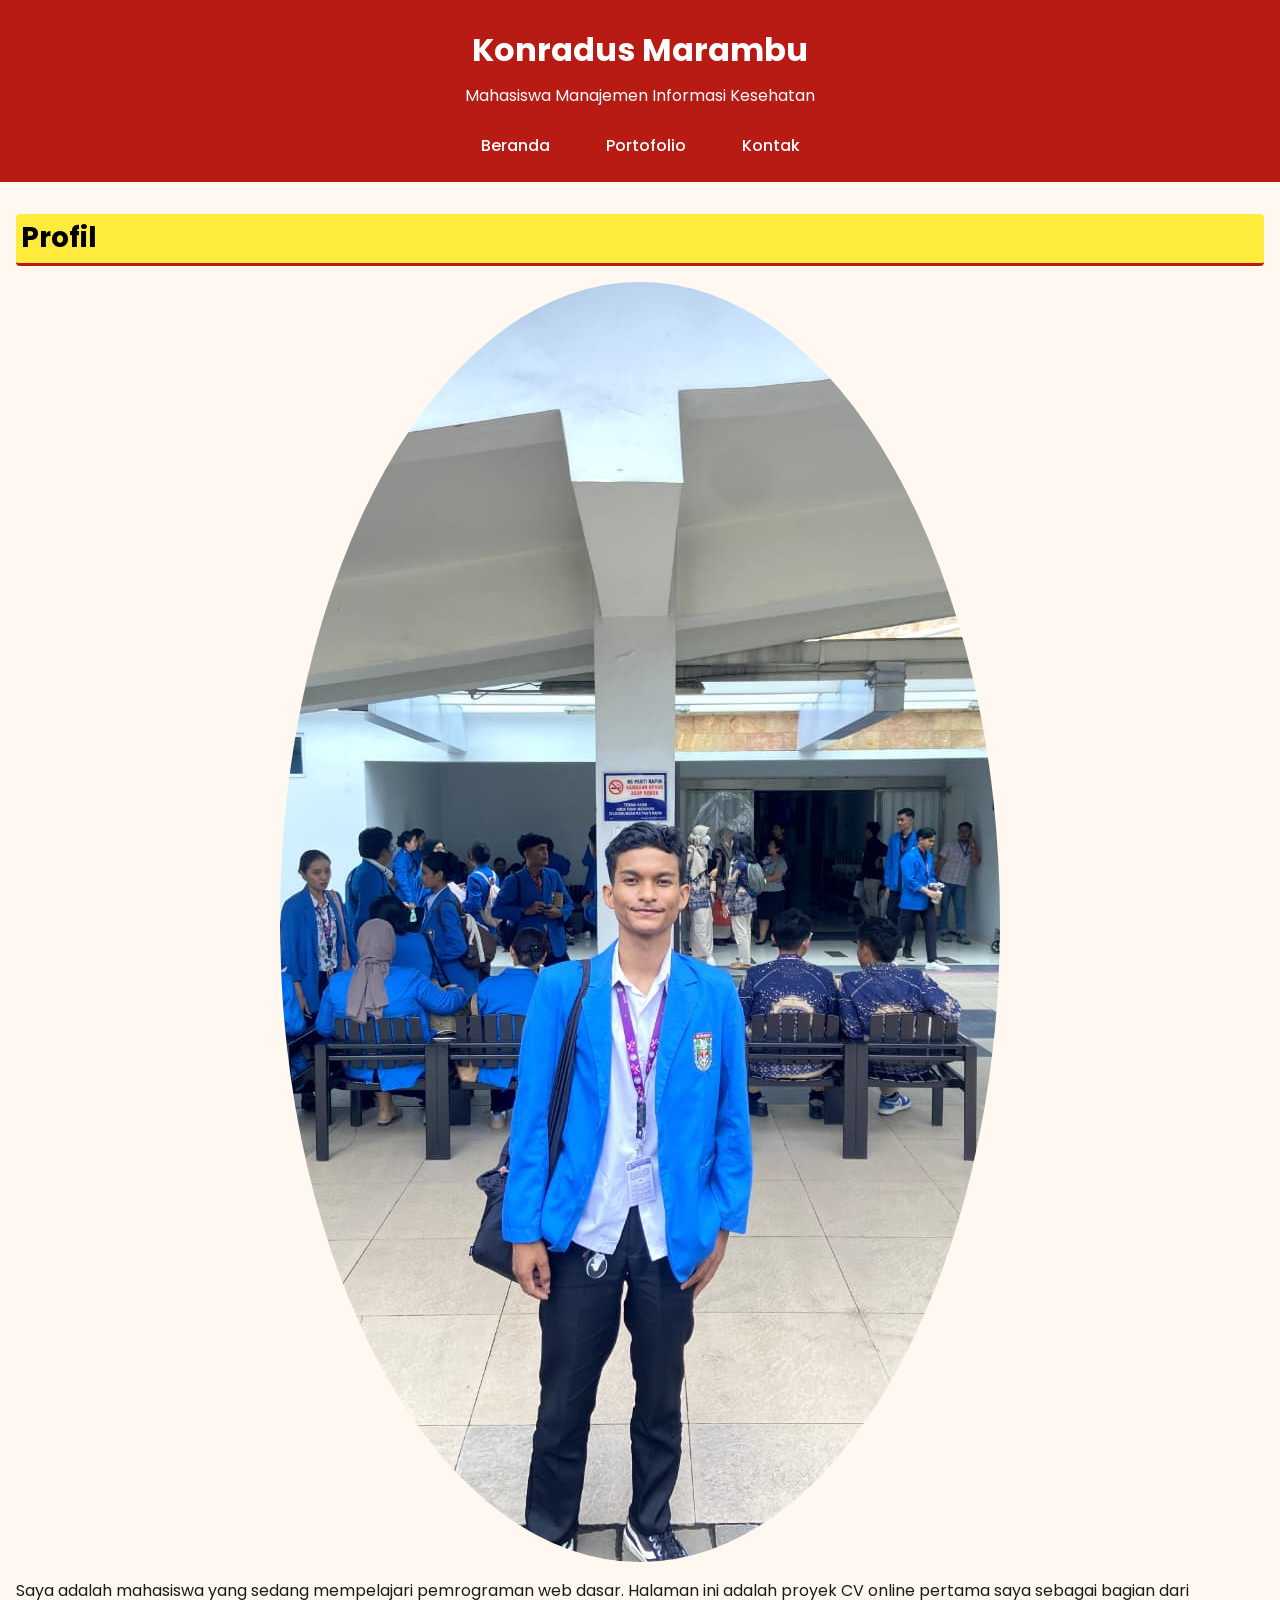
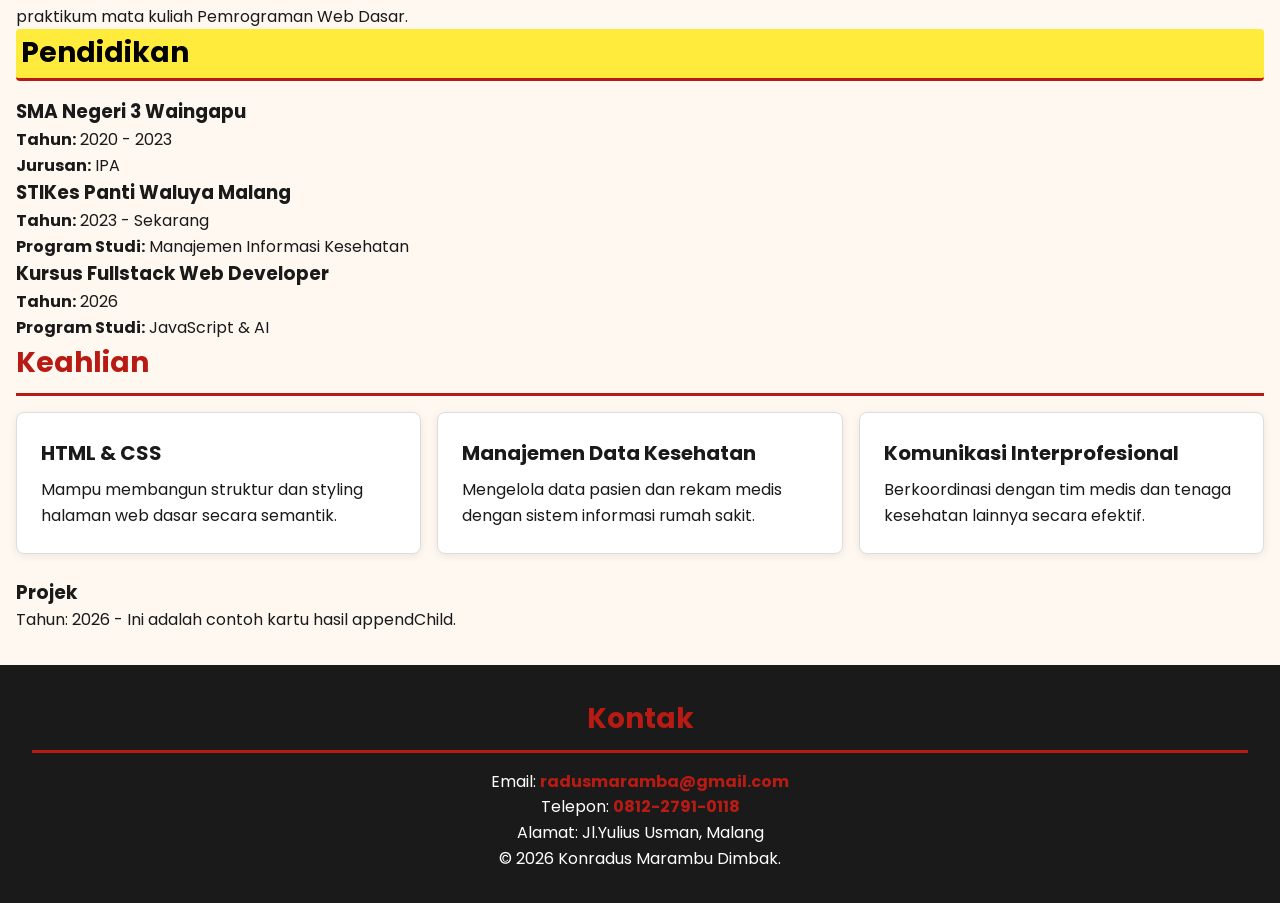
<file: index.html>
<!DOCTYPE html>
<html lang="id">
<head>
    <meta charset="UTF-8">
    <meta name="viewport" content="width=device-width, initial-scale=1.0">
    <title>CV - Konradus Marambu Dimbak</title>
    <link href="https://fonts.googleapis.com/css2?family=Poppins:wght@400;600&display=swap" rel="stylesheet">
    <link rel="stylesheet" href="css/style.css">
</head>
<body>

    <header>
        <h1>WEB RESUME</h1>
        <p>Mahasiswa Manajemen Informasi Kesehatan</p>
        <nav>
            <ul>
                <li><a href="index.html">Beranda</a></li>
                <li><a href="portofolio.html">Portofolio</a></li>
                <li><a href="#kontak">Kontak</a></li>
            </ul>
        </nav>
    </header>

    <main>
        <section id="profil">
            <h2>Profil</h2>
            <img src="media/rama.jpeg" alt="Foto profil Nama Mahasiswa">
            <p>Saya adalah mahasiswa yang sedang mempelajari pemrograman web dasar. 
            Halaman ini adalah proyek CV online pertama saya sebagai bagian dari praktikum 
            mata kuliah Pemrograman Web Dasar.</p>
        </section>

        <section id="pendidikan-section">
    <h2>Pendidikan</h2>
    <div id="container-pendidikan" class="pendidikan-container">
        </div>
</section>
            </div>
        </section>

        <section id="keahlian">
            <h2>Keahlian</h2>
            <div class="kartu-container">
                <article class="kartu">
                    <h3>HTML & CSS</h3>
                    <p>Mampu membangun struktur dan styling halaman web dasar secara semantik.</p>
                </article>
                <article class="kartu">
                    <h3>Manajemen Data Kesehatan</h3>
                    <p>Mengelola data pasien dan rekam medis dengan sistem informasi rumah sakit.</p>
                </article>
                <article class="kartu">
                    <h3>Komunikasi Interprofesional</h3>
                    <p>Berkoordinasi dengan tim medis dan tenaga kesehatan lainnya secara efektif.</p>
                </article>
            </div>
        </section>
    </main>

    <footer id="kontak">
        <h2>Kontak</h2>
        <p>Email: <strong>radusmaramba@gmail.com</strong></p>
        <p>Telepon: <strong>0812-2791-0118</strong></p>
        <p>Alamat: Jl.Yulius Usman, Malang</p>
        <p>&copy; 2026 Konradus Marambu Dimbak.</p>
    </footer>
</body>
<script src="js/Script.js"></script>
</html>
</file>
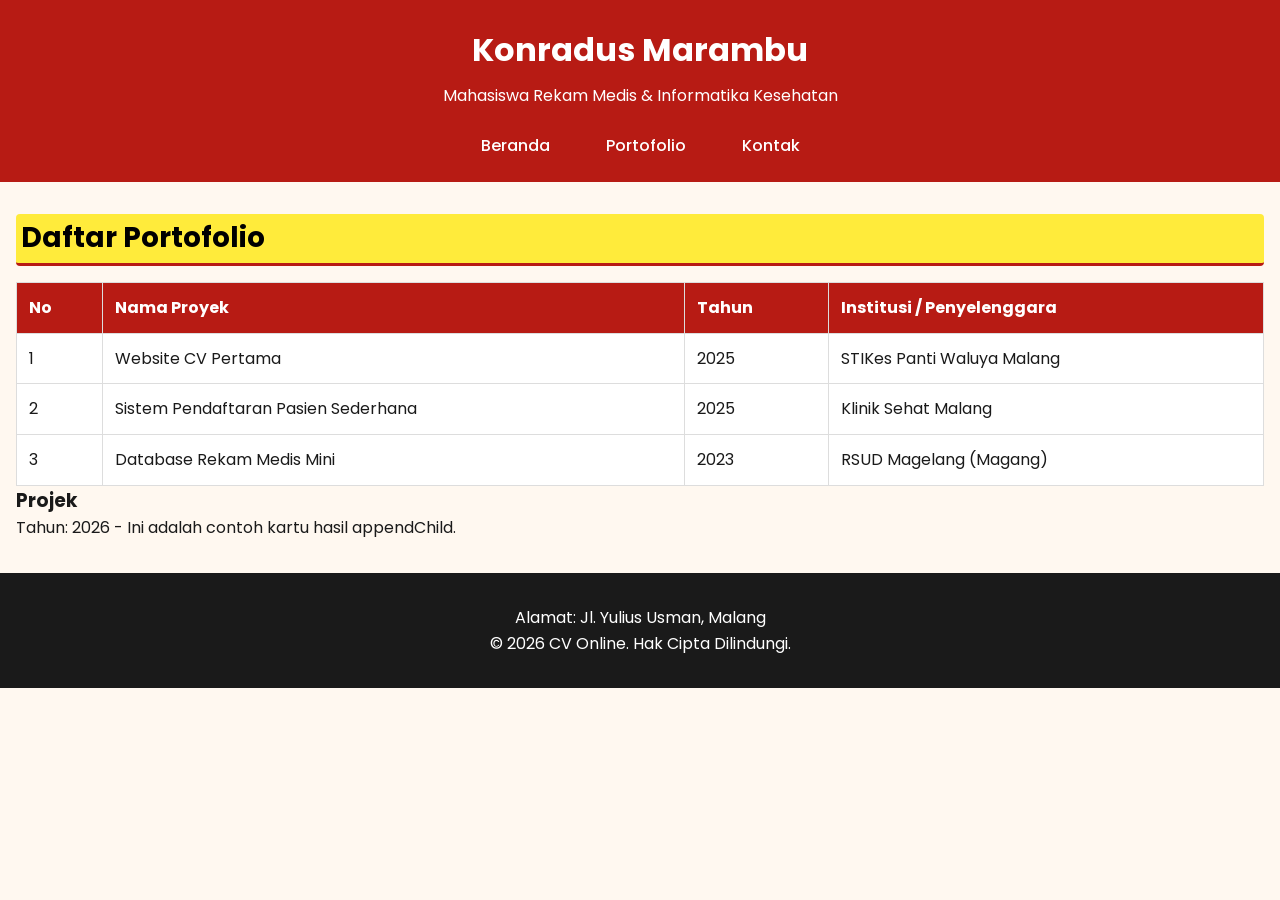
<file: portofolio.html>
<!DOCTYPE html>
<html lang="id">
<head>
    <meta charset="UTF-8">
    <meta name="viewport" content="width=device-width, initial-scale=1.0">
    <title>Portofolio - Konradus Marambu Dimbak</title>
    <link href="https://fonts.googleapis.com/css2?family=Poppins:wght@400;600&display=swap" rel="stylesheet">
    <link rel="stylesheet" href="css/style.css">
</head>
<body>
    <header>
        <h1>Konradus Marambu Dimbak</h1>
        <p>Mahasiswa Rekam Medis & Informatika Kesehatan</p>
        <nav>
            <ul>
                <li><a href="index.html">Beranda</a></li>
                <li><a href="portofolio.html">Portofolio</a></li>
                <li><a href="index.html#kontak">Kontak</a></li>
            </ul>
        </nav>
    </header>

    <main>
        <h2>Daftar Portofolio</h2>
        <table border="1">
            <thead>
                <tr>
                    <th scope="col">No</th>
                    <th scope="col">Nama Proyek</th>
                    <th scope="col">Tahun</th>
                    <th scope="col">Institusi / Penyelenggara</th>
                </tr>
            </thead>
            <tbody>
                <tr>
                    <td>1</td>
                    <td>Website CV Pertama</td>
                    <td>2025</td>
                    <td>STIKes Panti Waluya Malang</td>
                </tr>
                <tr>
                    <td>2</td>
                    <td>Sistem Pendaftaran Pasien Sederhana</td>
                    <td>2025</td>
                    <td>Klinik Sehat Malang</td>
                </tr>
                <tr>
                    <td>3</td>
                    <td>Database Rekam Medis Mini</td>
                    <td>2023</td>
                    <td>RSUD Magelang (Magang)</td>
                </tr>
            </tbody>
        </table>
    </main>

    <footer>
        <p>Alamat: Jl. Yulius Usman, Malang</p>
        <p>&copy; 2026 CV Online. Hak Cipta Dilindungi.</p>
    </footer>
</body>
<script src="js/Script.js"></script>
</html>
</file>
<file: css/style.css>
* {
    margin: 0;
    padding: 0;
    box-sizing: border-box;
}

body {
    font-family: 'Poppins', sans-serif;
    background-color: #FFF8F0;
    color: #1a1a1a;
    line-height: 1.6;
}

header {
    background-color: #b71b14;
    color: #FFFFFF;
    text-align: center;
    padding: 1.5rem;
}

header h1 {
    color: #FFFFFF;
    font-size: 1.5rem;
    margin-bottom: 0.5rem;
}

header p {
    font-size: 1rem;
}

nav ul {
    list-style: none;
    margin-top: 1.5rem;
    text-align: center;
}

nav ul li {
    display: inline-block;
    margin: 0 1rem;
}

nav ul li a {
    color: #FFFFFF;
    text-decoration: none;
    font-weight: 500;
}

main {
    max-width: 100%;
    margin: 2rem auto;
    padding: 0 1rem;
}

h2 {
    color: #b71b14;
    font-size: 1.75rem;
    margin-bottom: 1rem;
    border-bottom: 0.2rem solid #b71b14;
    padding-bottom: 0.5rem;
}

.kartu-container {
    display: grid;
    grid-template-columns: 1fr;
    gap: 1rem;
}

.kartu {
    background-color: #FFFFFF;
    padding: 1.5rem;
    margin-bottom: 1.5rem;
    border: 1px solid #DDDDDD;
    border-radius: 0.5rem;
    box-shadow: 0 2px 8px rgba(0, 0, 0, 0.08);
}

.kartu h3 {
    color: #1a1a1a;
    font-size: 1.25rem;
    margin-bottom: 0.5rem;
}

img {
    max-width: 100%;
    height: auto;
    display: block;
    margin: 1rem auto;
    border-radius: 50%;
}

table {
    width: 100%;
    border-collapse: collapse;
    margin-top: 1rem;
    background-color: #FFFFFF;
}

thead {
    background-color: #b71b14;
    color: #FFFFFF;
}

th, td {
    padding: 0.75rem;
    text-align: left;
    border: 1px solid #DDDDDD;
}

footer {
    background-color: #1a1a1a;
    color: #FFFFFF;
    text-align: center;
    padding: 2rem;
    margin-top: 2rem;
}

footer strong {
    color: #b71b14;
}

@media (min-width: 768px) {

    header h1 {
        font-size: 2rem;
    }

    nav ul {
        display: flex;
        justify-content: center;
        gap: 1.5rem;
    }

    nav ul li {
        margin-bottom: 0;
    }

    .kartu-container {
        grid-template-columns: repeat(2, 1fr);
    }
}

@media (min-width: 1024px) {

    .kartu-container {
        grid-template-columns: repeat(3, 1fr);
    }
}

@media (max-width: 768px) and (orientation: landscape) {
    header {
        padding: 1rem;
    }
}

.highlight {
    background-color: #ffeb3b; /* Warna kuning stabilo */
    color: #000;
    padding: 2px 5px;
    border-radius: 4px;
}
</file>
